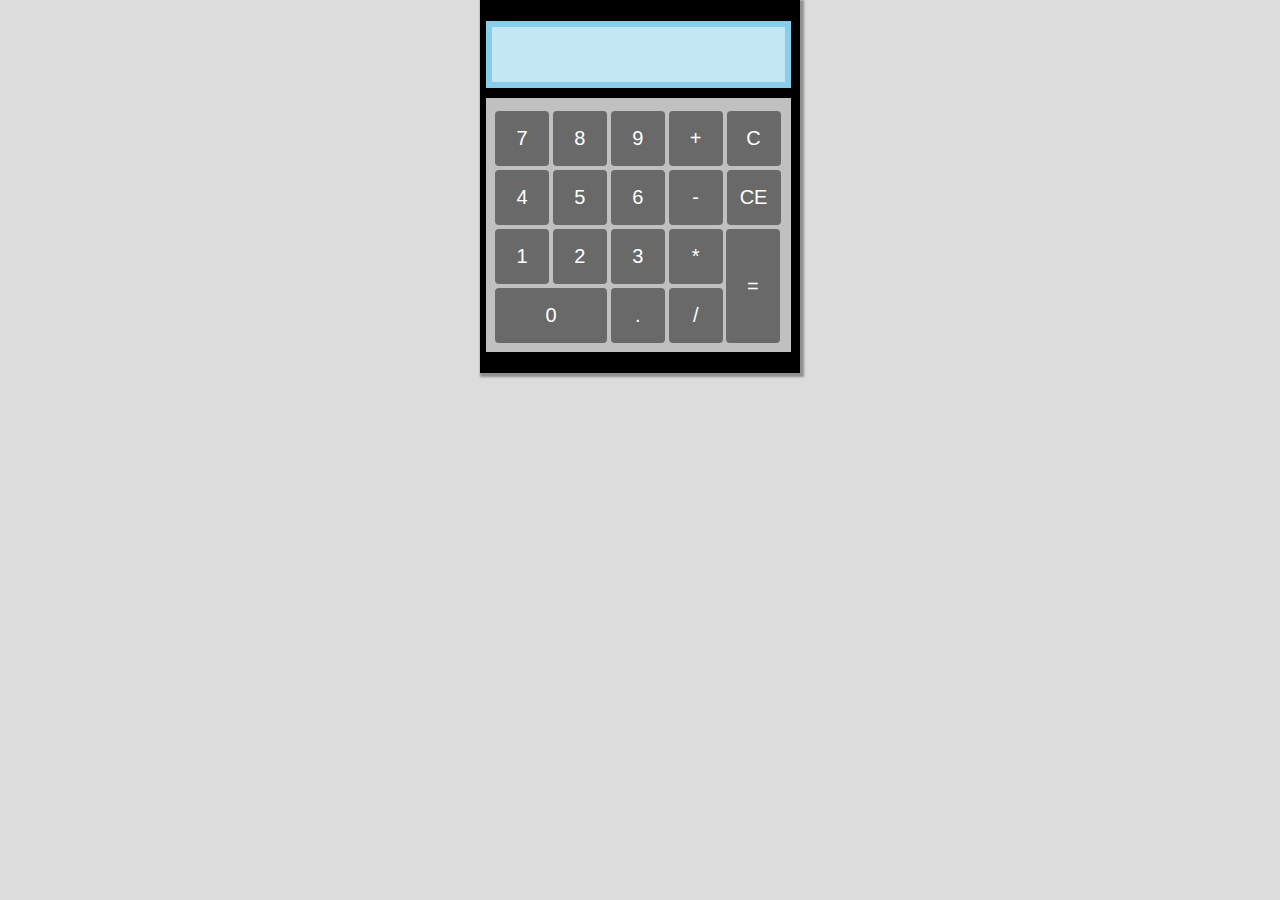
<file: www/index.html>
<!DOCTYPE HTML>
<html>
<head>
    <meta charset="utf-8">
    <meta name="viewport" content="width=device-width, initial-scale=1, maximum-scale=1, user-scalable=no">
    <meta http-equiv="Content-Security-Policy" content="default-src * data: gap: content: https://ssl.gstatic.com; style-src * 'unsafe-inline'; script-src * 'unsafe-inline' 'unsafe-eval'">
    <script src="components/loader.js"></script>
    <script src="components/jquery-3.3.1.min.js"></script>
    <script src="components/calculo.js"></script>
    <link rel="stylesheet" href="components/loader.css">
    <link rel="stylesheet" href="css/bootstrap.min.css">
    <link rel="stylesheet" href="css/style.css">
    <script>
    </script> 
</head>
<body>

<div class="container">
        <!-- visor calculadora-->
		<div class="row">
			<div class="col-xs-12" id="top"> 
				<form method="">
					<label id="op"></label>
					<input type="text" id="result" class="campo" >
				</form>
			
			</div>
		</div>
		<!-- /.visor calculadora-->
		<!-- Corpo da calculadora-->
		<div class="row">
			<div class="col-xs-12" id="body"> 
				<input type="button" value="7" name="btn" class="btn">
				<input type="button" value="8" name="btn" class="btn">
				<input type="button" value="9" name="btn" class="btn">
				<input type="button" value="+" name="soma" class="btn">
				<input type="button" value="C" name="c" class="btn">
				<input type="button" value="4" name="btn" class="btn">
				<input type="button" value="5" name="btn" class="btn">
				<input type="button" value="6" name="btn" class="btn">
				<input type="button" value="-" name="menos" class="btn">
				<input type="button" value="CE" name="ce" class="btn">
				<input type="button" value="1" name="btn" class="btn">
				<input type="button" value="2" name="btn" class="btn">
				<input type="button" value="3" name="btn" class="btn">
				<input type="button" value="*" name="mult" class="btn">
				<input type="button" value="=" name="igual" class="btn igual">
				<input type="button" value="0" name="btn" class="btn zero">
				<input type="button" value="." name="btn" class="btn">
				<input type="button" value="/" name="divi" class="btn">

			</div>
		</div>
		<!--/.Corpo da calculadora-->
	</div>
	
</body>
</html>
</file>
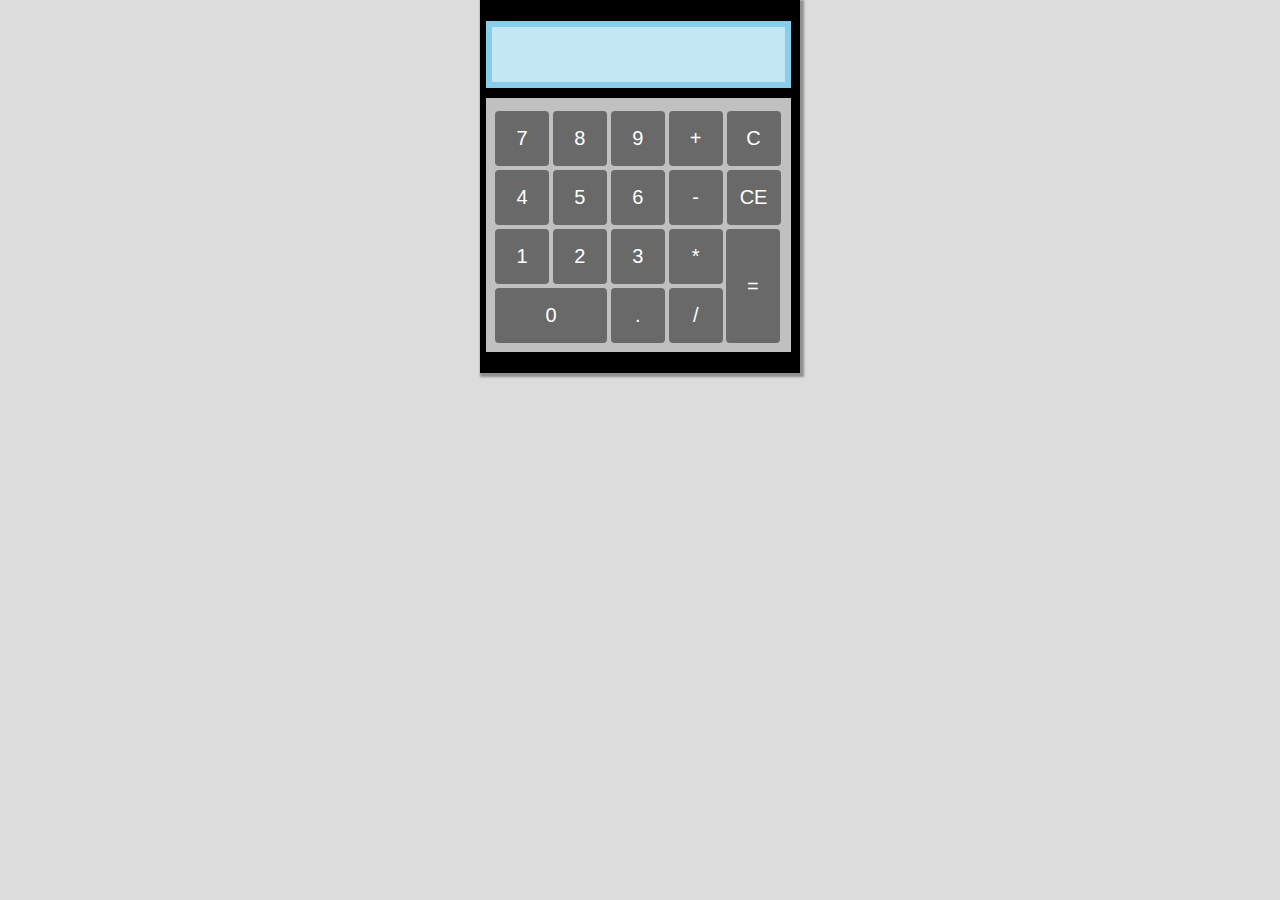
<file: www/calculadora.html>
<!DOCTYPE HTML>
<html>
<head>
    <meta charset="utf-8">
    <meta name="viewport" content="width=device-width, initial-scale=1, maximum-scale=1, user-scalable=no">
    <meta http-equiv="Content-Security-Policy" content="default-src * data: gap: content: https://ssl.gstatic.com; style-src * 'unsafe-inline'; script-src * 'unsafe-inline' 'unsafe-eval'">
    <script src="components/loader.js"></script>
    <script src="components/jquery-3.3.1.min.js"></script>
    <script src="components/calculo.js"></script>
    <link rel="stylesheet" href="components/loader.css">
    <link rel="stylesheet" href="css/bootstrap.min.css">
    <link rel="stylesheet" href="css/style.css">
    <script>
    </script> 
</head>
<body>

<div class="container">
    	<!-- visor calculadora-->
		<div class="row">
			<div class="col-xs-12" id="top"> 
				<form method="">
					<label id="op"></label>
					<input type="text" id="result" class="campo">
				</form>
			
			</div>
		</div>
		<!-- /.visor calculadora-->
		<!-- Corpo da calculadora-->
		<div class="row">
			<div class="col-xs-12" id="body"> 
				<input type="button" value="7" name="btn" class="btn">
				<input type="button" value="8" name="btn" class="btn">
				<input type="button" value="9" name="btn" class="btn">
				<input type="button" value="+" name="soma" class="btn">
				<input type="button" value="C" name="c" class="btn">
				<input type="button" value="4" name="btn" class="btn">
				<input type="button" value="5" name="btn" class="btn">
				<input type="button" value="6" name="btn" class="btn">
				<input type="button" value="-" name="menos" class="btn">
				<input type="button" value="CE" name="ce" class="btn">
				<input type="button" value="1" name="btn" class="btn">
				<input type="button" value="2" name="btn" class="btn">
				<input type="button" value="3" name="btn" class="btn">
				<input type="button" value="*" name="mult" class="btn">
				<input type="button" value="=" name="igual" class="btn igual">
				<input type="button" value="0" name="btn" class="btn zero">
				<input type="button" value="." name="btn" class="btn">
				<input type="button" value="/" name="divi" class="btn">

			</div>
		</div>
		<!--/.Corpo da calculadora-->
	</div>
	
</body>
</html>
</file>
<file: www/components/loader.css>
/**
 * This is an auto-generated code by Monaca JS/CSS Components.
 * Please do not edit by hand.
 */

/*** <GENERATED> ***/
</file>
<file: www/css/style.css>
/**/
body{
    background-color: #DCDCDC;
	font-family: sans-serif;
}

.container{
	position: relative;
	margin: 100 auto;
	width: 320px;
	height: auto;
	padding: 20px;
	background-color: black;
	border: 1px solid black;
	box-shadow: 2px 2px 2px 2px #909090;
}

#top{
	position: relative;
	width: 99%;
	height: 100%;
	padding: 6px;

	background-color: #87CEEB;
}

#body{
	margin-top: 10px;
	width: 99%;
	height: auto;
	padding: 9px;
	background-color: #C0C0C0;

}

.campo{
	width: 100%;
	height: 55px;
	border: none;
	opacity: 0.5;
	color: black;
	font-size: 20px;
	text-align: right;
    font-weight: bold;

}

.btn{
	margin-top: 4px;
	width: 54px;
	height: 55px;
	background-color: #696969;
	color: #ffffff;
	border: none;
	font-size: 20px;

} 

.zero {
	width:112px;

}

.igual {
    position: absolute;
	height:114px;
    right: 11px;

}

#op{
	position: absolute;
	z-index: 999;
	margin: 15px 10px;
	font-weight: bold;
	color: #00008B;

}
</file>
